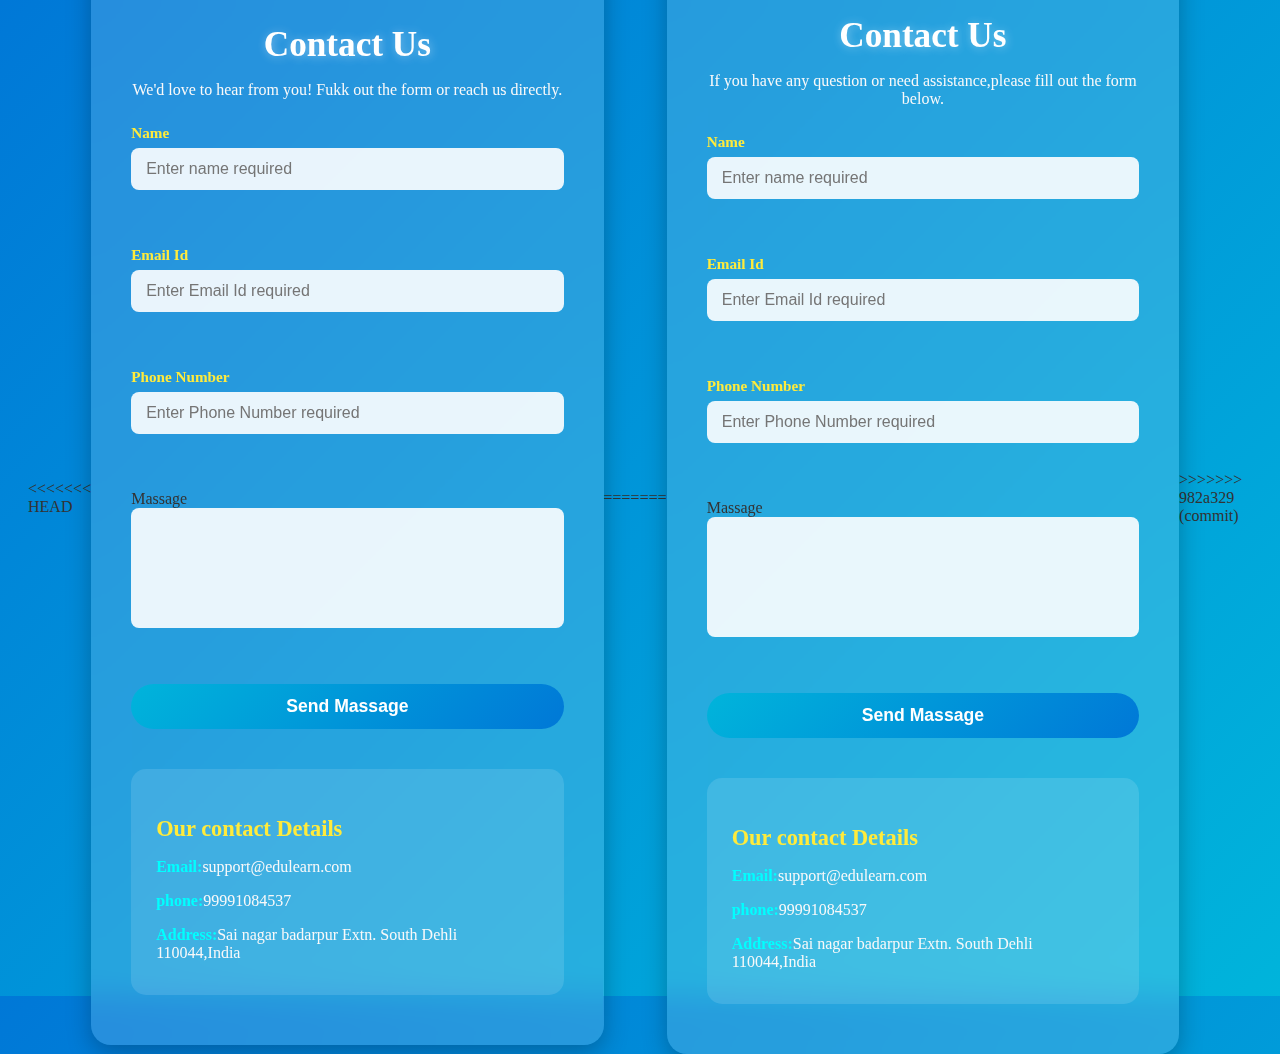
<file: contact us.html>
<<<<<<< HEAD
<!DOCTYPE html>
<html lang="en">
<head>
    <meta charset="UTF-8">
    <meta name="viewport" content="width=device-width, initial-scale=1.0">
    <title>contact us</title>
    <link rel="stylesheet" href="contact us.css">

</head>
<body>
    <section id="contact" class="contact-box">
        <h1>Contact Us</h1>
        <p>We'd love to hear from you! Fukk out the form or reach us directly.</p>
        <form action="#">
            <label for="Name" class="label-box">Name</label>
        <input type="Name" placeholder="Enter name required" class="input-box"><br><br>
        <label for="email id" class="label-box">Email Id</label>
        <input type="email" placeholder="Enter Email Id required" class="input-box"><br><br>
        <label for="phone" class="label-box">Phone Number</label>
        <input type="Phone Number" placeholder="Enter Phone Number required" class="input-box"><br><br>
       <label for="massage">Massage</label>
       <textarea id="message" placehoder="Write your message..." required></textarea><br><br>
       <button class="btn" type="submit">Send Massage</button>
        
        </form>
        <div class="contact-info">
            <h3>Our contact Details</h3>
            <p><strong>Email:</strong>support@edulearn.com</p>
            <p><strong>phone:</strong>99991084537</p>
            <p><strong>Address:</strong>Sai nagar badarpur Extn. South Dehli 110044,India</p>
        </div>
    </section>
    
</body>
=======
<!DOCTYPE html>
<html lang="en">
<head>
    <meta charset="UTF-8">
    <meta name="viewport" content="width=device-width, initial-scale=1.0">
    <title>contact us</title>
    <link rel="stylesheet" href="contact us.css">

</head>
<body>
    <section id="contact" class="contact-box">
        <h1>Contact Us</h1>
        <p>If you have any question or need assistance,please fill out the form below.</p>
        <form action="#">
            <label for="Name" class="label-box">Name</label>
        <input type="Name" placeholder="Enter name required" class="input-box"><br><br>
        <label for="email id" class="label-box">Email Id</label>
        <input type="email" placeholder="Enter Email Id required" class="input-box"><br><br>
        <label for="phone" class="label-box">Phone Number</label>
        <input type="Phone Number" placeholder="Enter Phone Number required" class="input-box"><br><br>
       <label for="massage">Massage</label>
       <textarea id="message" placehoder="Write your message..." required></textarea><br><br>
       <button class="btn" type="submit">Send Massage</button>
        
        </form>
        <div class="contact-info">
            <h3>Our contact Details</h3>
            <p><strong>Email:</strong>support@edulearn.com</p>
            <p><strong>phone:</strong>99991084537</p>
            <p><strong>Address:</strong>Sai nagar badarpur Extn. South Dehli 110044,India</p>
        </div>
    </section>
    
</body>
>>>>>>> 982a329 (commit)
</html>
</file>
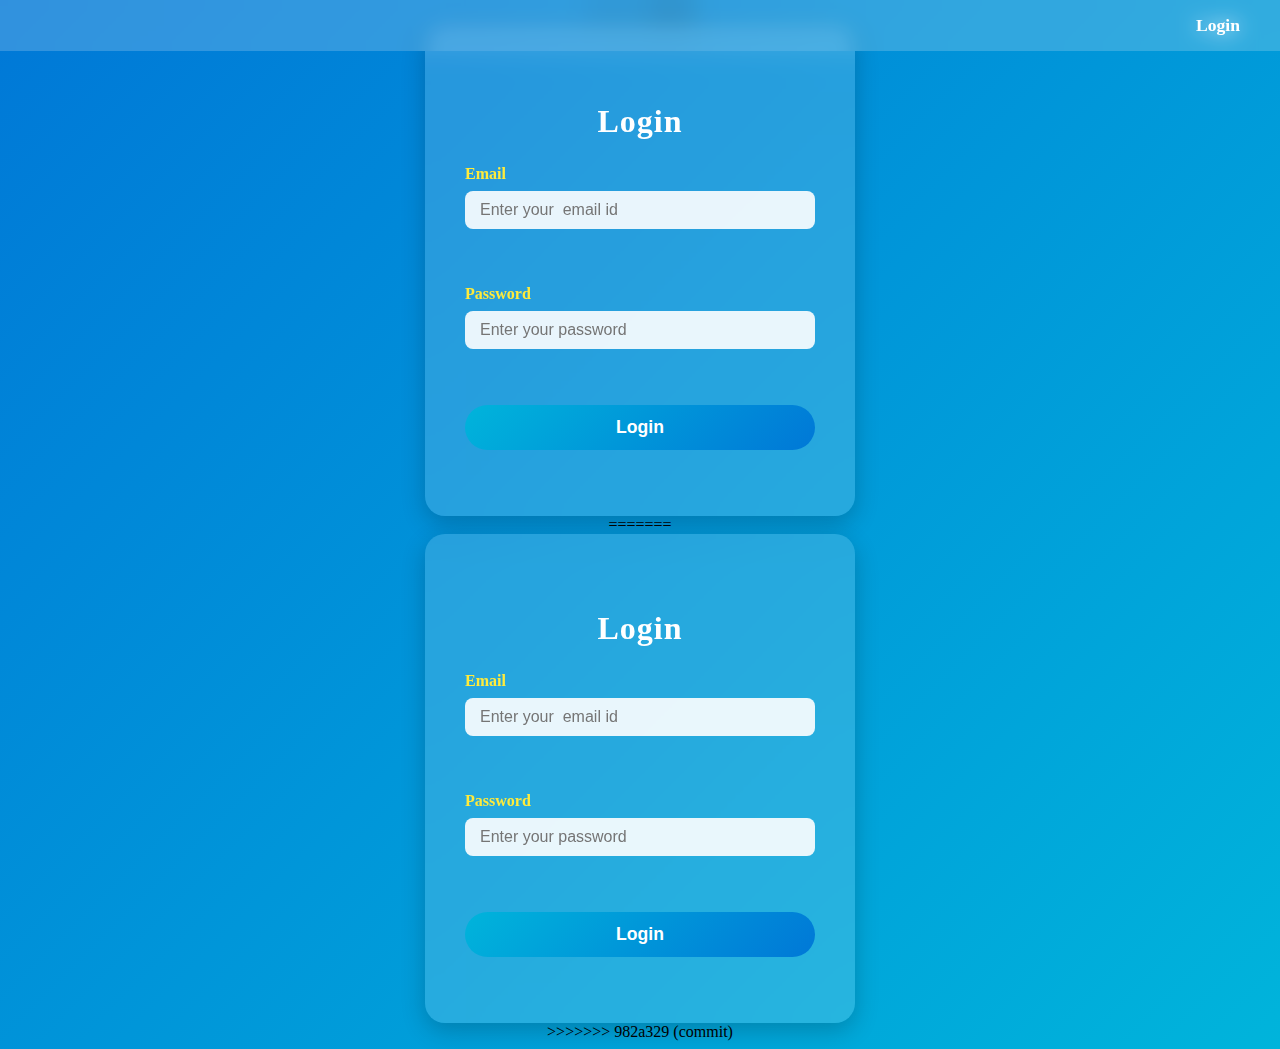
<file: login.html>
<<<<<<< HEAD
<!DOCTYPE html>
<html lang="en">
<head>
    <meta charset="UTF-8">
    <meta name="viewport" content="width=device-width, initial-scale=1.0">
    <title>Edulearn|login</title>
    <link rel="stylesheet" href="login.css">
</head>
<body>
    <header>
        <nav>

            <a href="login.html">Login</a>
        </nav>
    </header>
    <section class="login-box">
        <h2>Login</h2>
        <form>
            <label>Email</label>
            <input type="email" placeholder="Enter your  email id"required><br><br>
            <label>Password</label>
            <input type="password" placeholder="Enter your password"required><br><br>
            <button type="submit">Login</button>
        </form>
    </section>
</body>
=======
<!DOCTYPE html>
<html lang="en">
<head>
    <meta charset="UTF-8">
    <meta name="viewport" content="width=device-width, initial-scale=1.0">
    <title>Edulearn|login</title>
    <link rel="stylesheet" href="login.css">
</head>
<body>
    <header>
        <nav>

            <a href="login.html">Login</a>
        </nav>
    </header>
    <section class="login-box">
        <h2>Login</h2>
        <form>
            <label>Email</label>
            <input type="email" placeholder="Enter your  email id"required><br><br>
            <label>Password</label>
            <input type="password" placeholder="Enter your password"required><br><br>
            <button type="submit">Login</button>
        </form>
    </section>
</body>
>>>>>>> 982a329 (commit)
</html>
</file>
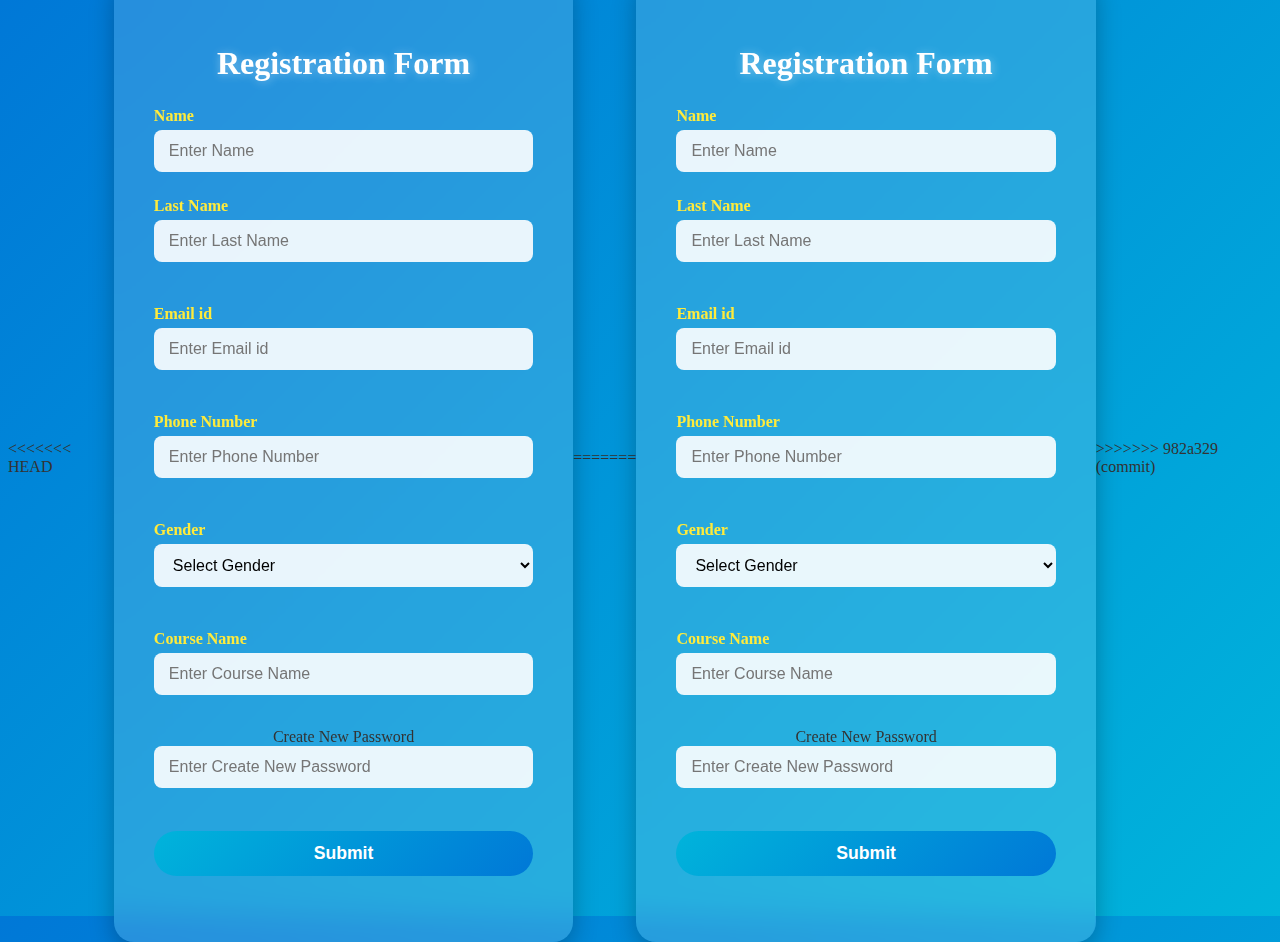
<file: Registration.html>
<<<<<<< HEAD
<!DOCTYPE html>
<html lang="en">
<head>
    <meta charset="UTF-8">
    <meta name="viewport" content="width=device-width, initial-scale=1.0">
    <title>Registration form</title>
    <link rel="stylesheet" href="Registration.css">
</head>
<body>
    <section id="registration" class="regi-form">
       <h1 class="hero">Registration Form</h1>
      <form action="#" class="form-box">
        <label for="Name" class="label-box">Name</label>
        <input type="text" name="Name" class="input-box" placeholder="Enter Name" required>
        <label for=" Last Name" class="label-box"> Last Name</label>
        <input type="text" name=" Last Name" class="input-box" placeholder="Enter Last Name" required><br><br>
         <label for="email id" class="label-box">Email id</label>
        <input type="text" name="email id" class="input-box" placeholder="Enter Email id" required><br><br>
         <label for="phone number" class="label-box">Phone Number</label>
        <input type="text" name=" Phone Number" class="input-box" placeholder="Enter Phone Number" required><br><br>
        <label for="gender" class="label-box">Gender</label>
        <select id="gender" class="select-box">
            <option value="select gender">Select Gender</option>
            <option value="female">Female</option>
            <option value="male">Male</option>
            <option value="other">Other</option>
        </select><br><br>
         <label for="course name" class="label-box">Course Name</label>
        <input type="text" name="Course Name" class="input-box" placeholder="Enter Course Name" required><br><br>
         <label for="create new password">Create New Password</label>
        <input type="text" name="Create new password" class="input-box" placeholder="Enter Create New Password" required><br><br>
        <button class="btn-box" type="submit">Submit</button>
      </form>
            

        
    </section>
    
</body>
=======
<!DOCTYPE html>
<html lang="en">
<head>
    <meta charset="UTF-8">
    <meta name="viewport" content="width=device-width, initial-scale=1.0">
    <title>Registration form</title>
    <link rel="stylesheet" href="Registration.css">
    <link rel="stylesheet" href="Registration.css">
</head>
<body>
    <section id="registration" class="regi-form">
       <h1 class="hero">Registration Form</h1>
      <form action="#" class="form-box">
        <label for="Name" class="label-box">Name</label>
        <input type="text" name="Name" class="input-box" placeholder="Enter Name" required>
        <label for=" Last Name" class="label-box"> Last Name</label>
        <input type="text" name=" Last Name" class="input-box" placeholder="Enter Last Name" required><br><br>
         <label for="email id" class="label-box">Email id</label>
        <input type="text" name="email id" class="input-box" placeholder="Enter Email id" required><br><br>
         <label for="phone number" class="label-box">Phone Number</label>
        <input type="text" name=" Phone Number" class="input-box" placeholder="Enter Phone Number" required><br><br>
        <label for="gender" class="label-box">Gender</label>
        <select id="gender" class="select-box">
            <option value="select gender">Select Gender</option>
            <option value="female">Female</option>
            <option value="male">Male</option>
            <option value="other">Other</option>
        </select><br><br>
         <label for="course name" class="label-box">Course Name</label>
        <input type="text" name="Course Name" class="input-box" placeholder="Enter Course Name" required><br><br>
         <label for="create new password">Create New Password</label>
        <input type="text" name="Create new password" class="input-box" placeholder="Enter Create New Password" required><br><br>
        <button class="btn-box" type="submit">Submit</button>
      </form>
            

        
    </section>
    
</body>
>>>>>>> 982a329 (commit)
</html>
</file>
<file: contact us.css>
<<<<<<< HEAD
/* === Base Reset === */
* {
  margin: 0;
  padding: 0;
  box-sizing: border-box;
  font-family: "Poppins", sans-serif;
}

/* === Body === */
body {
  min-height: 100vh;
  display: flex;
  align-items: center;
  justify-content: center;
  background: linear-gradient(135deg, #0078d7, #00b4db);
  color: #333;
  padding: 40px 20px;
}

/* === Contact Section === */
.contact-box {
  background: rgba(255, 255, 255, 0.15);
  backdrop-filter: blur(15px);
  border-radius: 20px;
  padding: 50px 40px;
  width: 90%;
  max-width: 700px;
  text-align: center;
  box-shadow: 0 8px 25px rgba(0, 0, 0, 0.25);
  animation: fadeIn 0.8s ease;
}

/* === Heading === */
.contact-box h1 {
  font-size: 2.2rem;
  font-weight: 700;
  color: #fff;
  margin-bottom: 10px;
  text-shadow: 1px 1px 10px rgba(255, 255, 255, 0.4);
}

.contact-box p {
  color: #f9f9f9;
  margin-bottom: 25px;
  font-size: 1rem;
}

/* === Form === */
form {
  display: flex;
  flex-direction: column;
  align-items: flex-start;
}

.label-box {
  font-weight: 600;
  color: #ffeb3b;
  margin-bottom: 6px;
  font-size: 0.95rem;
}

.input-box,
textarea {
  width: 100%;
  padding: 12px 15px;
  border: none;
  outline: none;
  border-radius: 8px;
  background: rgba(255, 255, 255, 0.9);
  font-size: 1rem;
  margin-bottom: 20px;
  transition: all 0.3s ease;
}

.input-box:focus,
textarea:focus {
  box-shadow: 0 0 10px #00b4db;
  transform: scale(1.02);
}

/* === Textarea === */
textarea {
  height: 120px;
  resize: none;
}

/* === Button === */
.btn {
  width: 100%;
  background: linear-gradient(135deg, #00b4db, #0078d7);
  color: white;
  border: none;
  padding: 12px;
  border-radius: 25px;
  font-size: 1.1rem;
  font-weight: 600;
  cursor: pointer;
  transition: all 0.3s ease;
}

.btn:hover {
  background: linear-gradient(135deg, #0078d7, #005dbb);
  transform: translateY(-3px);
  box-shadow: 0 5px 15px rgba(0, 0, 0, 0.2);
}

/* === Contact Info === */
.contact-info {
  margin-top: 40px;
  text-align: left;
  background: rgba(255, 255, 255, 0.12);
  padding: 25px;
  border-radius: 15px;
  color: #fff;
}

.contact-info h3 {
  font-size: 1.4rem;
  color: #ffeb3b;
  margin-bottom: 15px;
}

.contact-info p {
  font-size: 1rem;
  margin-bottom: 8px;
}

.contact-info strong {
  color: #00ffff;
}

/* === Animation === */
@keyframes fadeIn {
  from {
    opacity: 0;
    transform: translateY(-20px);
  }
  to {
    opacity: 1;
    transform: translateY(0);
  }
}

/* === Responsive === */
@media (max-width: 600px) {
  .contact-box {
    padding: 35px 25px;
  }

  .contact-box h1 {
    font-size: 1.8rem;
  }

  .btn {
    font-size: 1rem;
  }

  .contact-info {
    font-size: 0.95rem;
  }
}
=======
/* === Base Reset === */
* {
  margin: 0;
  padding: 0;
  box-sizing: border-box;
  font-family: "Poppins", sans-serif;
}

/* === Body === */
body {
  min-height: 100vh;
  display: flex;
  align-items: center;
  justify-content: center;
  background: linear-gradient(135deg, #0078d7, #00b4db);
  color: #333;
  padding: 40px 20px;
}

/* === Contact Section === */
.contact-box {
  background: rgba(255, 255, 255, 0.15);
  backdrop-filter: blur(15px);
  border-radius: 20px;
  padding: 50px 40px;
  width: 90%;
  max-width: 700px;
  text-align: center;
  box-shadow: 0 8px 25px rgba(0, 0, 0, 0.25);
  animation: fadeIn 0.8s ease;
}

/* === Heading === */
.contact-box h1 {
  font-size: 2.2rem;
  font-weight: 700;
  color: #fff;
  margin-bottom: 10px;
  text-shadow: 1px 1px 10px rgba(255, 255, 255, 0.4);
}

.contact-box p {
  color: #f9f9f9;
  margin-bottom: 25px;
  font-size: 1rem;
}

/* === Form === */
form {
  display: flex;
  flex-direction: column;
  align-items: flex-start;
}

.label-box {
  font-weight: 600;
  color: #ffeb3b;
  margin-bottom: 6px;
  font-size: 0.95rem;
}

.input-box,
textarea {
  width: 100%;
  padding: 12px 15px;
  border: none;
  outline: none;
  border-radius: 8px;
  background: rgba(255, 255, 255, 0.9);
  font-size: 1rem;
  margin-bottom: 20px;
  transition: all 0.3s ease;
}

.input-box:focus,
textarea:focus {
  box-shadow: 0 0 10px #00b4db;
  transform: scale(1.02);
}

/* === Textarea === */
textarea {
  height: 120px;
  resize: none;
}

/* === Button === */
.btn {
  width: 100%;
  background: linear-gradient(135deg, #00b4db, #0078d7);
  color: white;
  border: none;
  padding: 12px;
  border-radius: 25px;
  font-size: 1.1rem;
  font-weight: 600;
  cursor: pointer;
  transition: all 0.3s ease;
}

.btn:hover {
  background: linear-gradient(135deg, #0078d7, #005dbb);
  transform: translateY(-3px);
  box-shadow: 0 5px 15px rgba(0, 0, 0, 0.2);
}

/* === Contact Info === */
.contact-info {
  margin-top: 40px;
  text-align: left;
  background: rgba(255, 255, 255, 0.12);
  padding: 25px;
  border-radius: 15px;
  color: #fff;
}

.contact-info h3 {
  font-size: 1.4rem;
  color: #ffeb3b;
  margin-bottom: 15px;
}

.contact-info p {
  font-size: 1rem;
  margin-bottom: 8px;
}

.contact-info strong {
  color: #00ffff;
}

/* === Animation === */
@keyframes fadeIn {
  from {
    opacity: 0;
    transform: translateY(-20px);
  }
  to {
    opacity: 1;
    transform: translateY(0);
  }
}

/* === Responsive === */
@media (max-width: 600px) {
  .contact-box {
    padding: 35px 25px;
  }

  .contact-box h1 {
    font-size: 1.8rem;
  }

  .btn {
    font-size: 1rem;
  }

  .contact-info {
    font-size: 0.95rem;
  }
}
>>>>>>> 982a329 (commit)
</file>
<file: login.css>
<<<<<<< HEAD
/* === Base Reset === */
* {
  margin: 0;
  padding: 0;
  box-sizing: border-box;
  font-family: "Poppins", sans-serif;
}

/* === Background === */
body {
  background: linear-gradient(135deg, #0078d7, #00b4db);
  min-height: 100vh;
  display: flex;
  flex-direction: column;
  align-items: center;
  justify-content: center;
}

/* === Header === */
header {
  position: absolute;
  top: 0;
  width: 100%;
  background: rgba(255, 255, 255, 0.1);
  backdrop-filter: blur(10px);
  padding: 15px 0;
  text-align: right;
}

header nav a {
  color: #fff;
  text-decoration: none;
  font-weight: 600;
  margin-right: 40px;
  font-size: 1.1rem;
  transition: color 0.3s ease;
}

header nav a:hover {
  color: #ffeb3b;
}

/* === Login Box === */
.login-box {
  background: rgba(255, 255, 255, 0.15);
  backdrop-filter: blur(15px);
  border-radius: 20px;
  padding: 50px 40px;
  width: 350px;
  text-align: center;
  box-shadow: 0 8px 25px rgba(0, 0, 0, 0.2);
  color: #fff;
}

.login-box h2 {
  margin-bottom: 25px;
  font-size: 2rem;
  color: #fff;
  letter-spacing: 1px;
}

/* === Form Inputs === */
.login-box form {
  display: flex;
  flex-direction: column;
  align-items: flex-start;
}

.login-box label {
  font-size: 1rem;
  font-weight: 600;
  margin-bottom: 8px;
  color: #ffeb3b;
}

.login-box input {
  width: 100%;
  padding: 10px 15px;
  margin-bottom: 20px;
  border: none;
  outline: none;
  border-radius: 8px;
  font-size: 1rem;
  background: rgba(255, 255, 255, 0.9);
  color: #333;
  transition: 0.3s ease;
}

.login-box input:focus {
  box-shadow: 0 0 10px #00b4db;
  transform: scale(1.02);
}

/* === Button === */
.login-box button {
  width: 100%;
  background: linear-gradient(135deg, #00b4db, #0078d7);
  color: white;
  border: none;
  padding: 12px;
  border-radius: 25px;
  font-size: 1.1rem;
  font-weight: 600;
  cursor: pointer;
  transition: all 0.3s ease;
}

.login-box button:hover {
  background: linear-gradient(135deg, #0078d7, #005dbb);
  transform: translateY(-3px);
  box-shadow: 0 5px 15px rgba(0, 0, 0, 0.2);
}

/* === Responsive === */
@media (max-width: 480px) {
  .login-box {
    width: 85%;
    padding: 40px 25px;
  }

  header nav a {
    margin-right: 20px;
    font-size: 1rem
=======
/* === Base Reset === */
* {
  margin: 0;
  padding: 0;
  box-sizing: border-box;
  font-family: "Poppins", sans-serif;
}

/* === Background === */
body {
  background: linear-gradient(135deg, #0078d7, #00b4db);
  min-height: 100vh;
  display: flex;
  flex-direction: column;
  align-items: center;
  justify-content: center;
}

/* === Header === */
header {
  position: absolute;
  top: 0;
  width: 100%;
  background: rgba(255, 255, 255, 0.1);
  backdrop-filter: blur(10px);
  padding: 15px 0;
  text-align: right;
}

header nav a {
  color: #fff;
  text-decoration: none;
  font-weight: 600;
  margin-right: 40px;
  font-size: 1.1rem;
  transition: color 0.3s ease;
}

header nav a:hover {
  color: #ffeb3b;
}

/* === Login Box === */
.login-box {
  background: rgba(255, 255, 255, 0.15);
  backdrop-filter: blur(15px);
  border-radius: 20px;
  padding: 50px 40px;
  width: 350px;
  text-align: center;
  box-shadow: 0 8px 25px rgba(0, 0, 0, 0.2);
  color: #fff;
}

.login-box h2 {
  margin-bottom: 25px;
  font-size: 2rem;
  color: #fff;
  letter-spacing: 1px;
}

/* === Form Inputs === */
.login-box form {
  display: flex;
  flex-direction: column;
  align-items: flex-start;
}

.login-box label {
  font-size: 1rem;
  font-weight: 600;
  margin-bottom: 8px;
  color: #ffeb3b;
}

.login-box input {
  width: 100%;
  padding: 10px 15px;
  margin-bottom: 20px;
  border: none;
  outline: none;
  border-radius: 8px;
  font-size: 1rem;
  background: rgba(255, 255, 255, 0.9);
  color: #333;
  transition: 0.3s ease;
}

.login-box input:focus {
  box-shadow: 0 0 10px #00b4db;
  transform: scale(1.02);
}

/* === Button === */
.login-box button {
  width: 100%;
  background: linear-gradient(135deg, #00b4db, #0078d7);
  color: white;
  border: none;
  padding: 12px;
  border-radius: 25px;
  font-size: 1.1rem;
  font-weight: 600;
  cursor: pointer;
  transition: all 0.3s ease;
}

.login-box button:hover {
  background: linear-gradient(135deg, #0078d7, #005dbb);
  transform: translateY(-3px);
  box-shadow: 0 5px 15px rgba(0, 0, 0, 0.2);
}

/* === Responsive === */
@media (max-width: 480px) {
  .login-box {
    width: 85%;
    padding: 40px 25px;
  }

  header nav a {
    margin-right: 20px;
    font-size: 1rem
>>>>>>> 982a329 (commit)
</file>
<file: Registration.css>
<<<<<<< HEAD
/* === Base Reset === */
* {
  margin: 0;
  padding: 0;
  box-sizing: border-box;
  font-family: "Poppins", sans-serif;
}

/* === Background === */
body {
  min-height: 100vh;
  display: flex;
  align-items: center;
  justify-content: center;
  background: linear-gradient(135deg, #0078d7, #00b4db);
  color: #333;
}

/* === Registration Section === */
.regi-form {
  background: rgba(255, 255, 255, 0.15);
  backdrop-filter: blur(15px);
  border-radius: 20px;
  padding: 50px 40px;
  width: 400px;
  text-align: center;
  box-shadow: 0 8px 25px rgba(0, 0, 0, 0.25);
  animation: fadeIn 0.8s ease;
}

/* === Heading === */
.hero {
  font-size: 2rem;
  font-weight: 700;
  color: #fff;
  margin-bottom: 25px;
  text-shadow: 1px 1px 10px rgba(255, 255, 255, 0.4);
}

/* === Labels === */
.label-box {
  display: block;
  text-align: left;
  font-weight: 600;
  color: #ffeb3b;
  margin-bottom: 5px;
  margin-top: 10px;
}

/* === Input Fields === */
.input-box,
.select-box {
  width: 100%;
  padding: 12px 15px;
  border: none;
  outline: none;
  border-radius: 8px;
  margin-bottom: 15px;
  font-size: 1rem;
  background: rgba(255, 255, 255, 0.9);
  transition: all 0.3s ease;
}

.input-box:focus,
.select-box:focus {
  box-shadow: 0 0 10px #00b4db;
  transform: scale(1.03);
}

/* === Button === */
.btn-box {
  width: 100%;
  background: linear-gradient(135deg, #00b4db, #0078d7);
  color: white;
  border: none;
  padding: 12px;
  border-radius: 25px;
  font-size: 1.1rem;
  font-weight: 600;
  cursor: pointer;
  transition: all 0.3s ease;
  margin-top: 10px;
}

.btn-box:hover {
  background: linear-gradient(135deg, #0078d7, #005dbb);
  tr
=======
/* === Base Reset === */
* {
  margin: 0;
  padding: 0;
  box-sizing: border-box;
  font-family: "Poppins", sans-serif;
}

/* === Background === */
body {
  min-height: 100vh;
  display: flex;
  align-items: center;
  justify-content: center;
  background: linear-gradient(135deg, #0078d7, #00b4db);
  color: #333;
}

/* === Registration Section === */
.regi-form {
  background: rgba(255, 255, 255, 0.15);
  backdrop-filter: blur(15px);
  border-radius: 20px;
  padding: 50px 40px;
  width: 400px;
  text-align: center;
  box-shadow: 0 8px 25px rgba(0, 0, 0, 0.25);
  animation: fadeIn 0.8s ease;
}

/* === Heading === */
.hero {
  font-size: 2rem;
  font-weight: 700;
  color: #fff;
  margin-bottom: 25px;
  text-shadow: 1px 1px 10px rgba(255, 255, 255, 0.4);
}

/* === Labels === */
.label-box {
  display: block;
  text-align: left;
  font-weight: 600;
  color: #ffeb3b;
  margin-bottom: 5px;
  margin-top: 10px;
}

/* === Input Fields === */
.input-box,
.select-box {
  width: 100%;
  padding: 12px 15px;
  border: none;
  outline: none;
  border-radius: 8px;
  margin-bottom: 15px;
  font-size: 1rem;
  background: rgba(255, 255, 255, 0.9);
  transition: all 0.3s ease;
}

.input-box:focus,
.select-box:focus {
  box-shadow: 0 0 10px #00b4db;
  transform: scale(1.03);
}

/* === Button === */
.btn-box {
  width: 100%;
  background: linear-gradient(135deg, #00b4db, #0078d7);
  color: white;
  border: none;
  padding: 12px;
  border-radius: 25px;
  font-size: 1.1rem;
  font-weight: 600;
  cursor: pointer;
  transition: all 0.3s ease;
  margin-top: 10px;
}

.btn-box:hover {
  background: linear-gradient(135deg, #0078d7, #005dbb);
  
>>>>>>> 982a329 (commit)
/* this is commit  */
</file>
